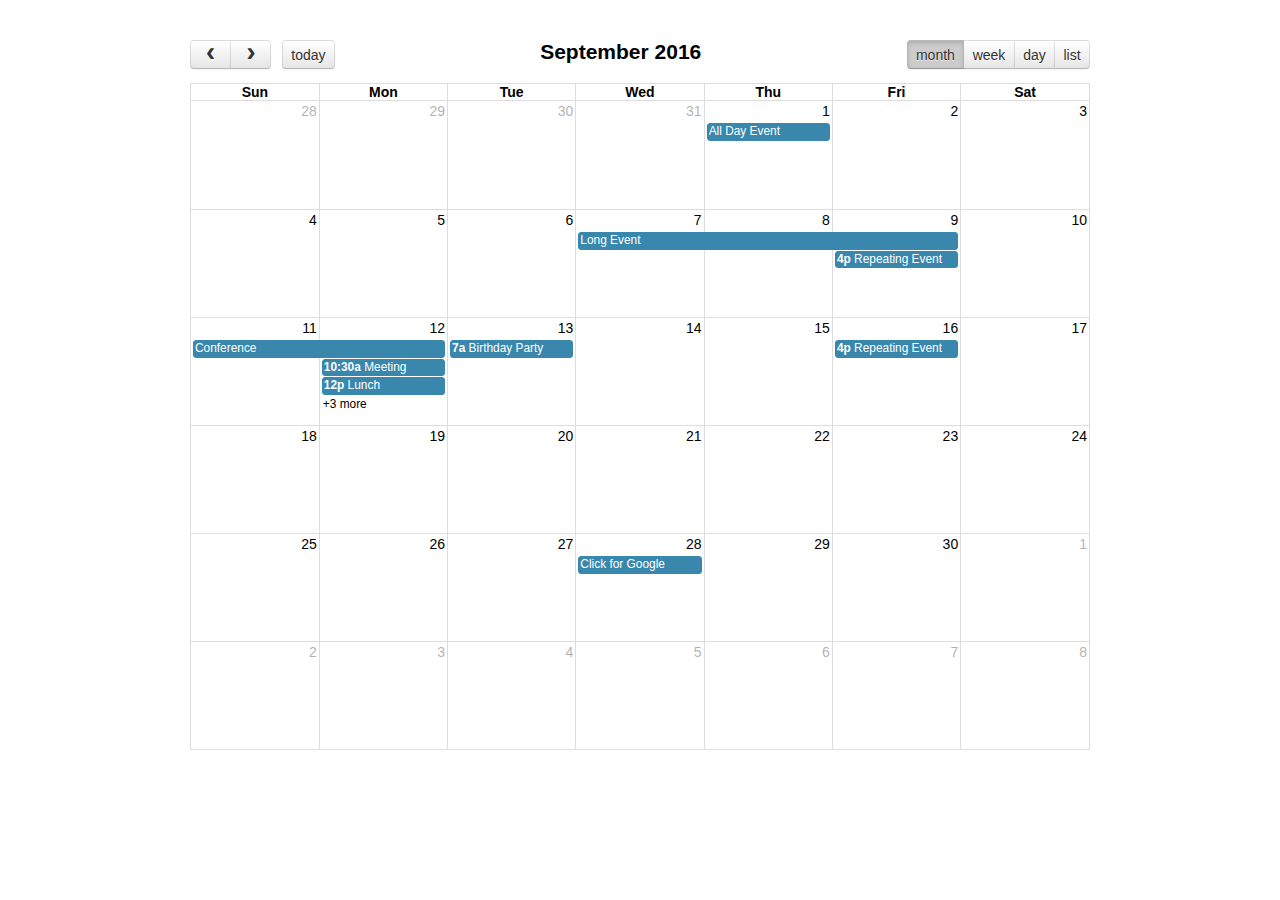
<file: call/demos/agenda-views.html>
<!DOCTYPE html>
<html>
<head>
<meta charset='utf-8' />
<link href='../fullcalendar.css' rel='stylesheet' />
<link href='../fullcalendar.print.css' rel='stylesheet' media='print' />
<script src='../lib/moment.min.js'></script>
<script src='../lib/jquery.min.js'></script>
<script src='../fullcalendar.min.js'></script>
<script>

	$(document).ready(function() {
		
		$('#calendar').fullCalendar({
			header: {
				left: 'prev,next today',
				center: 'title',
				right: 'month,agendaWeek,agendaDay,listWeek'
			},
			defaultDate: '2016-09-12',
			navLinks: true, // can click day/week names to navigate views
			editable: true,
			eventLimit: true, // allow "more" link when too many events
			events: [
				{
					title: 'All Day Event',
					start: '2016-09-01'
				},
				{
					title: 'Long Event',
					start: '2016-09-07',
					end: '2016-09-10'
				},
				{
					id: 999,
					title: 'Repeating Event',
					start: '2016-09-09T16:00:00'
				},
				{
					id: 999,
					title: 'Repeating Event',
					start: '2016-09-16T16:00:00'
				},
				{
					title: 'Conference',
					start: '2016-09-11',
					end: '2016-09-13'
				},
				{
					title: 'Meeting',
					start: '2016-09-12T10:30:00',
					end: '2016-09-12T12:30:00'
				},
				{
					title: 'Lunch',
					start: '2016-09-12T12:00:00'
				},
				{
					title: 'Meeting',
					start: '2016-09-12T14:30:00'
				},
				{
					title: 'Happy Hour',
					start: '2016-09-12T17:30:00'
				},
				{
					title: 'Dinner',
					start: '2016-09-12T20:00:00'
				},
				{
					title: 'Birthday Party',
					start: '2016-09-13T07:00:00'
				},
				{
					title: 'Click for Google',
					url: 'http://google.com/',
					start: '2016-09-28'
				}
			]
		});
		
	});

</script>
<style>

	body {
		margin: 40px 10px;
		padding: 0;
		font-family: "Lucida Grande",Helvetica,Arial,Verdana,sans-serif;
		font-size: 14px;
	}

	#calendar {
		max-width: 900px;
		margin: 0 auto;
	}

</style>
</head>
<body>

	<div id='calendar'></div>

</body>
</html>
</file>
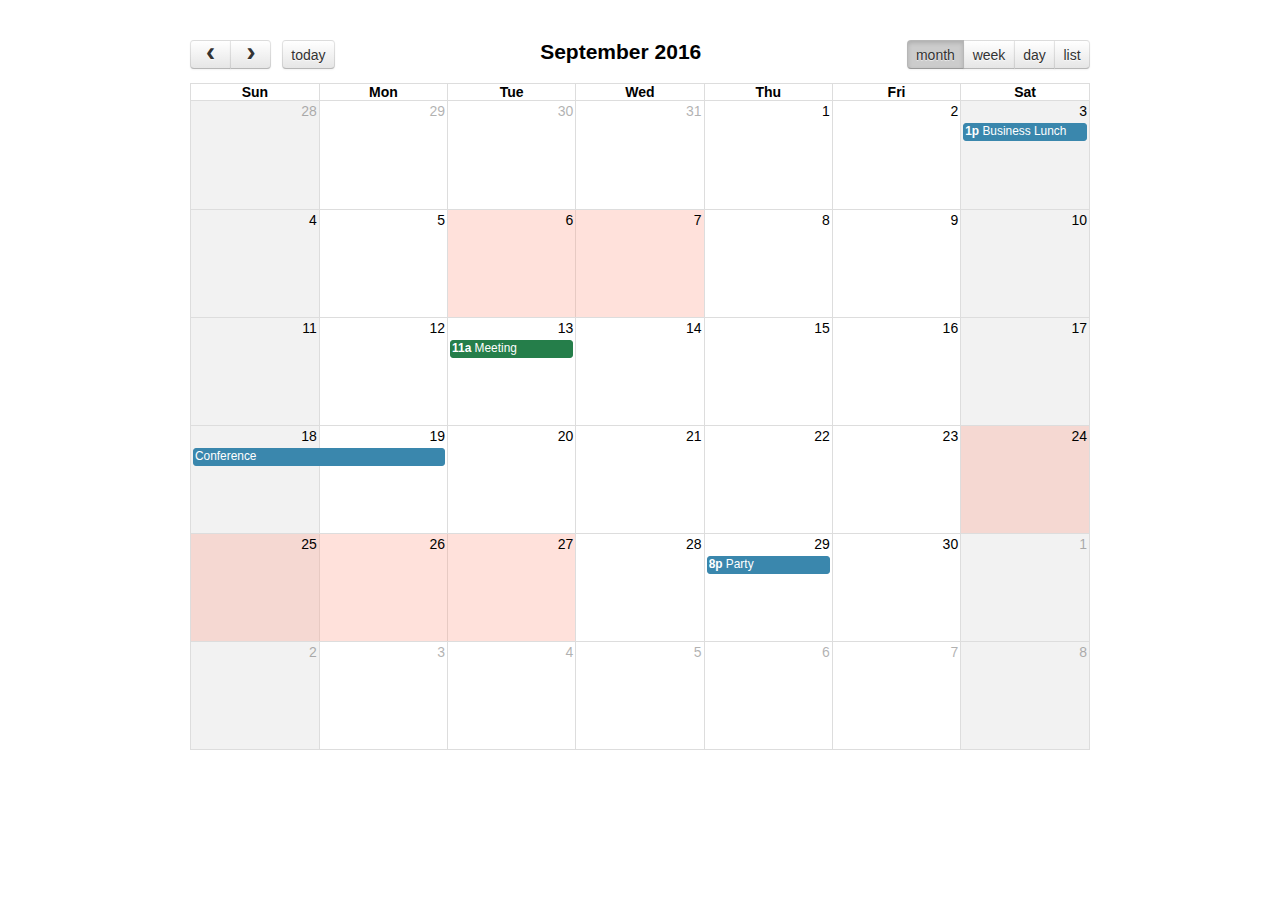
<file: call/demos/background-events.html>
<!DOCTYPE html>
<html>
<head>
<meta charset='utf-8' />
<link href='../fullcalendar.css' rel='stylesheet' />
<link href='../fullcalendar.print.css' rel='stylesheet' media='print' />
<script src='../lib/moment.min.js'></script>
<script src='../lib/jquery.min.js'></script>
<script src='../fullcalendar.min.js'></script>
<script>

	$(document).ready(function() {

		$('#calendar').fullCalendar({
			header: {
				left: 'prev,next today',
				center: 'title',
				right: 'month,agendaWeek,agendaDay,listMonth'
			},
			defaultDate: '2016-09-12',
			navLinks: true, // can click day/week names to navigate views
			businessHours: true, // display business hours
			editable: true,
			events: [
				{
					title: 'Business Lunch',
					start: '2016-09-03T13:00:00',
					constraint: 'businessHours'
				},
				{
					title: 'Meeting',
					start: '2016-09-13T11:00:00',
					constraint: 'availableForMeeting', // defined below
					color: '#257e4a'
				},
				{
					title: 'Conference',
					start: '2016-09-18',
					end: '2016-09-20'
				},
				{
					title: 'Party',
					start: '2016-09-29T20:00:00'
				},

				// areas where "Meeting" must be dropped
				{
					id: 'availableForMeeting',
					start: '2016-09-11T10:00:00',
					end: '2016-09-11T16:00:00',
					rendering: 'background'
				},
				{
					id: 'availableForMeeting',
					start: '2016-09-13T10:00:00',
					end: '2016-09-13T16:00:00',
					rendering: 'background'
				},

				// red areas where no events can be dropped
				{
					start: '2016-09-24',
					end: '2016-09-28',
					overlap: false,
					rendering: 'background',
					color: '#ff9f89'
				},
				{
					start: '2016-09-06',
					end: '2016-09-08',
					overlap: false,
					rendering: 'background',
					color: '#ff9f89'
				}
			]
		});
		
	});

</script>
<style>

	body {
		margin: 40px 10px;
		padding: 0;
		font-family: "Lucida Grande",Helvetica,Arial,Verdana,sans-serif;
		font-size: 14px;
	}

	#calendar {
		max-width: 900px;
		margin: 0 auto;
	}

</style>
</head>
<body>

	<div id='calendar'></div>

</body>
</html>
</file>
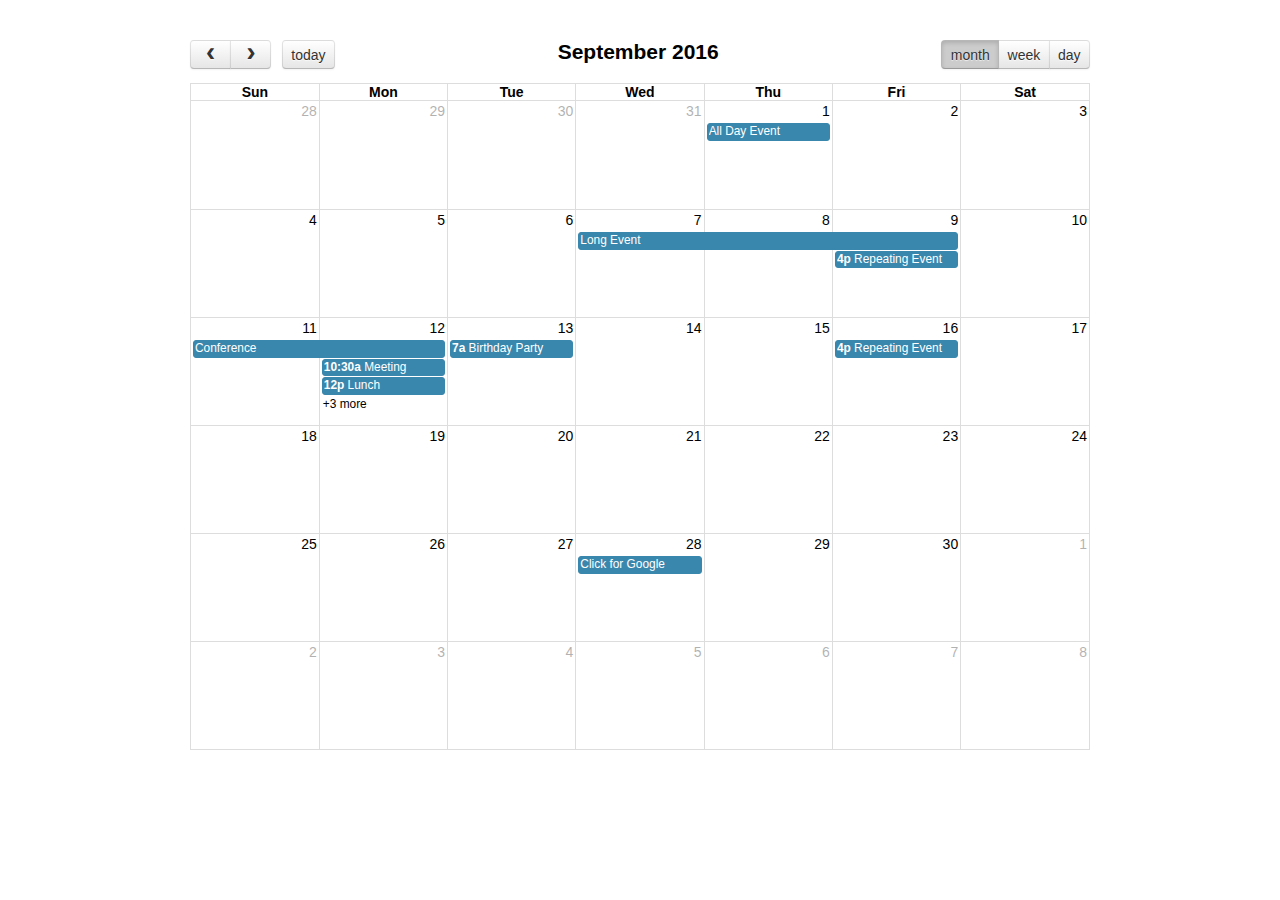
<file: call/demos/basic-views.html>
<!DOCTYPE html>
<html>
<head>
<meta charset='utf-8' />
<link href='../fullcalendar.css' rel='stylesheet' />
<link href='../fullcalendar.print.css' rel='stylesheet' media='print' />
<script src='../lib/moment.min.js'></script>
<script src='../lib/jquery.min.js'></script>
<script src='../fullcalendar.min.js'></script>
<script>

	$(document).ready(function() {
		
		$('#calendar').fullCalendar({
			header: {
				left: 'prev,next today',
				center: 'title',
				right: 'month,basicWeek,basicDay'
			},
			defaultDate: '2016-09-12',
			navLinks: true, // can click day/week names to navigate views
			editable: true,
			eventLimit: true, // allow "more" link when too many events
			events: [
				{
					title: 'All Day Event',
					start: '2016-09-01'
				},
				{
					title: 'Long Event',
					start: '2016-09-07',
					end: '2016-09-10'
				},
				{
					id: 999,
					title: 'Repeating Event',
					start: '2016-09-09T16:00:00'
				},
				{
					id: 999,
					title: 'Repeating Event',
					start: '2016-09-16T16:00:00'
				},
				{
					title: 'Conference',
					start: '2016-09-11',
					end: '2016-09-13'
				},
				{
					title: 'Meeting',
					start: '2016-09-12T10:30:00',
					end: '2016-09-12T12:30:00'
				},
				{
					title: 'Lunch',
					start: '2016-09-12T12:00:00'
				},
				{
					title: 'Meeting',
					start: '2016-09-12T14:30:00'
				},
				{
					title: 'Happy Hour',
					start: '2016-09-12T17:30:00'
				},
				{
					title: 'Dinner',
					start: '2016-09-12T20:00:00'
				},
				{
					title: 'Birthday Party',
					start: '2016-09-13T07:00:00'
				},
				{
					title: 'Click for Google',
					url: 'http://google.com/',
					start: '2016-09-28'
				}
			]
		});
		
	});

</script>
<style>

	body {
		margin: 40px 10px;
		padding: 0;
		font-family: "Lucida Grande",Helvetica,Arial,Verdana,sans-serif;
		font-size: 14px;
	}

	#calendar {
		max-width: 900px;
		margin: 0 auto;
	}

</style>
</head>
<body>

	<div id='calendar'></div>

</body>
</html>
</file>
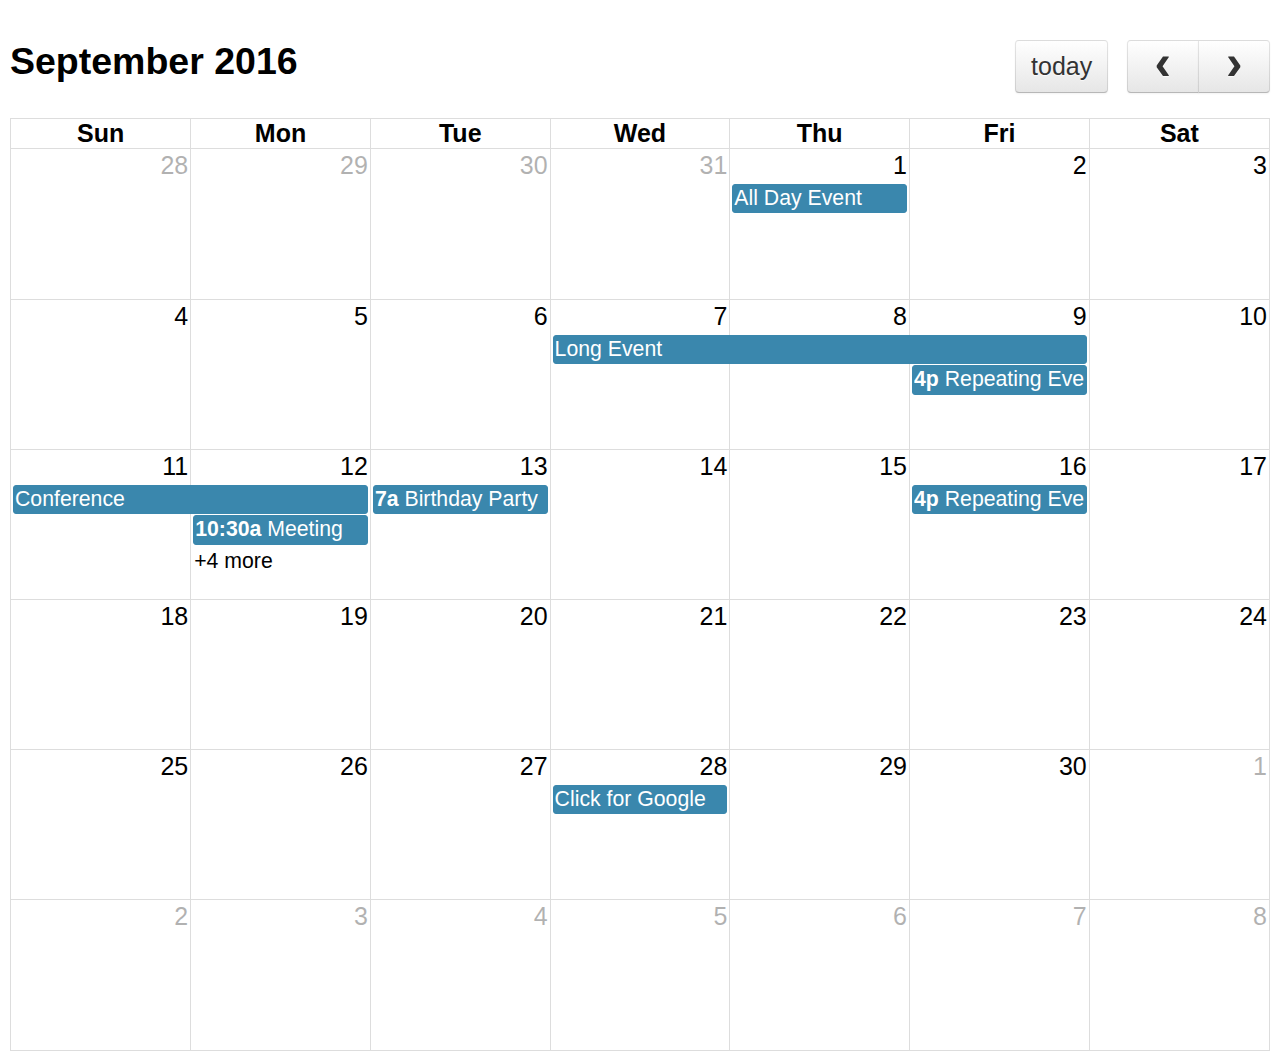
<file: call/demos/default.html>
<!DOCTYPE html>
<html>
<head>
<meta charset='utf-8' />
<link href='../fullcalendar.css' rel='stylesheet' />
<link href='../fullcalendar.print.css' rel='stylesheet' media='print' />
<script src='../lib/moment.min.js'></script>
<script src='../lib/jquery.min.js'></script>
<script src='../fullcalendar.min.js'></script>
<script>

	$(document).ready(function() {

		$('#calendar').fullCalendar({
			defaultDate: '2016-09-12',
			editable: true,
			eventLimit: true, // allow "more" link when too many events
			events: [
				{
					title: 'All Day Event',
					start: '2016-09-01'
				},
				{
					title: 'Long Event',
					start: '2016-09-07',
					end: '2016-09-10'
				},
				{
					id: 999,
					title: 'Repeating Event',
					start: '2016-09-09T16:00:00'
				},
				{
					id: 999,
					title: 'Repeating Event',
					start: '2016-09-16T16:00:00'
				},
				{
					title: 'Conference',
					start: '2016-09-11',
					end: '2016-09-13'
				},
				{
					title: 'Meeting',
					start: '2016-09-12T10:30:00',
					end: '2016-09-12T12:30:00'
				},
				{
					title: 'Lunch',
					start: '2016-09-12T12:00:00'
				},
				{
					title: 'Meeting',
					start: '2016-09-12T14:30:00'
				},
				{
					title: 'Happy Hour',
					start: '2016-09-12T17:30:00'
				},
				{
					title: 'Dinner',
					start: '2016-09-12T20:00:00'
				},
				{
					title: 'Birthday Party',
					start: '2016-09-13T07:00:00'
				},
				{
					title: 'Click for Google',
					url: 'http://google.com/',
					start: '2016-09-28'
				}
			]
		});
		
	});

</script>
<style>

	body {
		margin: 40px 10px;
		padding: 0;
		font-family: "Lucida Grande",Helvetica,Arial,Verdana,sans-serif;
			}

	#calendar {
		width: 100%;
		max-height : 30px;
		margin: 0 auto
		background-color:black;
		font-size: 25px;
	}
	 #cal {
	 	width:100%;
	 	max-height :300px;
	 }

</style>
</head>
<body>
<div id='cal'>
	<div id='calendar'></div>
</div>

</body>
</html>
</file>
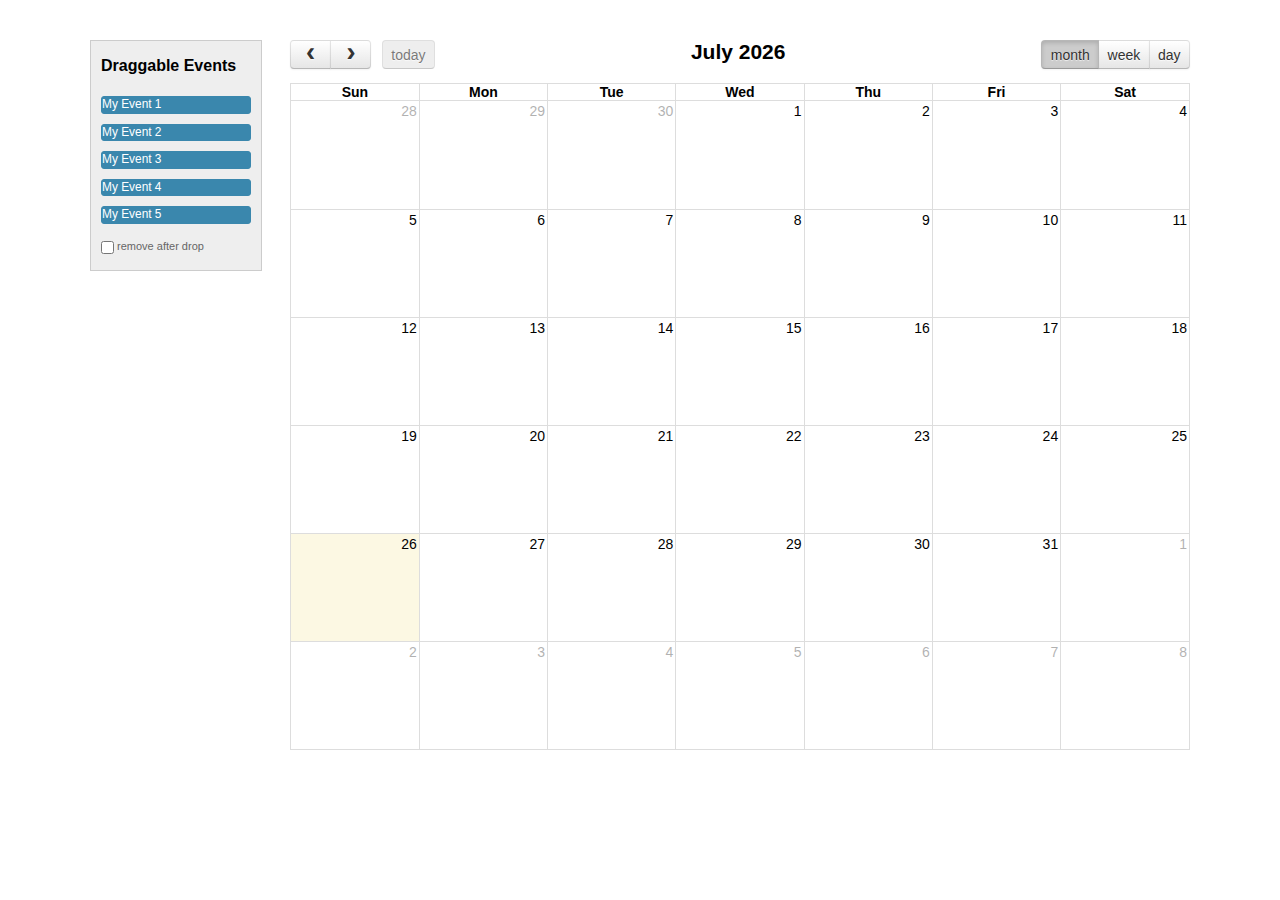
<file: call/demos/external-dragging.html>
<!DOCTYPE html>
<html>
<head>
<meta charset='utf-8' />
<link href='../fullcalendar.css' rel='stylesheet' />
<link href='../fullcalendar.print.css' rel='stylesheet' media='print' />
<script src='../lib/moment.min.js'></script>
<script src='../lib/jquery.min.js'></script>
<script src='../lib/jquery-ui.min.js'></script>
<script src='../fullcalendar.min.js'></script>
<script>

	$(document).ready(function() {


		/* initialize the external events
		-----------------------------------------------------------------*/

		$('#external-events .fc-event').each(function() {

			// store data so the calendar knows to render an event upon drop
			$(this).data('event', {
				title: $.trim($(this).text()), // use the element's text as the event title
				stick: true // maintain when user navigates (see docs on the renderEvent method)
			});

			// make the event draggable using jQuery UI
			$(this).draggable({
				zIndex: 999,
				revert: true,      // will cause the event to go back to its
				revertDuration: 0  //  original position after the drag
			});

		});


		/* initialize the calendar
		-----------------------------------------------------------------*/

		$('#calendar').fullCalendar({
			header: {
				left: 'prev,next today',
				center: 'title',
				right: 'month,agendaWeek,agendaDay'
			},
			editable: true,
			droppable: true, // this allows things to be dropped onto the calendar
			drop: function() {
				// is the "remove after drop" checkbox checked?
				if ($('#drop-remove').is(':checked')) {
					// if so, remove the element from the "Draggable Events" list
					$(this).remove();
				}
			}
		});


	});

</script>
<style>

	body {
		margin-top: 40px;
		text-align: center;
		font-size: 14px;
		font-family: "Lucida Grande",Helvetica,Arial,Verdana,sans-serif;
	}
		
	#wrap {
		width: 1100px;
		margin: 0 auto;
	}
		
	#external-events {
		float: left;
		width: 150px;
		padding: 0 10px;
		border: 1px solid #ccc;
		background: #eee;
		text-align: left;
	}
		
	#external-events h4 {
		font-size: 16px;
		margin-top: 0;
		padding-top: 1em;
	}
		
	#external-events .fc-event {
		margin: 10px 0;
		cursor: pointer;
	}
		
	#external-events p {
		margin: 1.5em 0;
		font-size: 11px;
		color: #666;
	}
		
	#external-events p input {
		margin: 0;
		vertical-align: middle;
	}

	#calendar {
		float: right;
		width: 900px;
	}

</style>
</head>
<body>
	<div id='wrap'>

		<div id='external-events'>
			<h4>Draggable Events</h4>
			<div class='fc-event'>My Event 1</div>
			<div class='fc-event'>My Event 2</div>
			<div class='fc-event'>My Event 3</div>
			<div class='fc-event'>My Event 4</div>
			<div class='fc-event'>My Event 5</div>
			<p>
				<input type='checkbox' id='drop-remove' />
				<label for='drop-remove'>remove after drop</label>
			</p>
		</div>

		<div id='calendar'></div>

		<div style='clear:both'></div>

	</div>
</body>
</html>
</file>
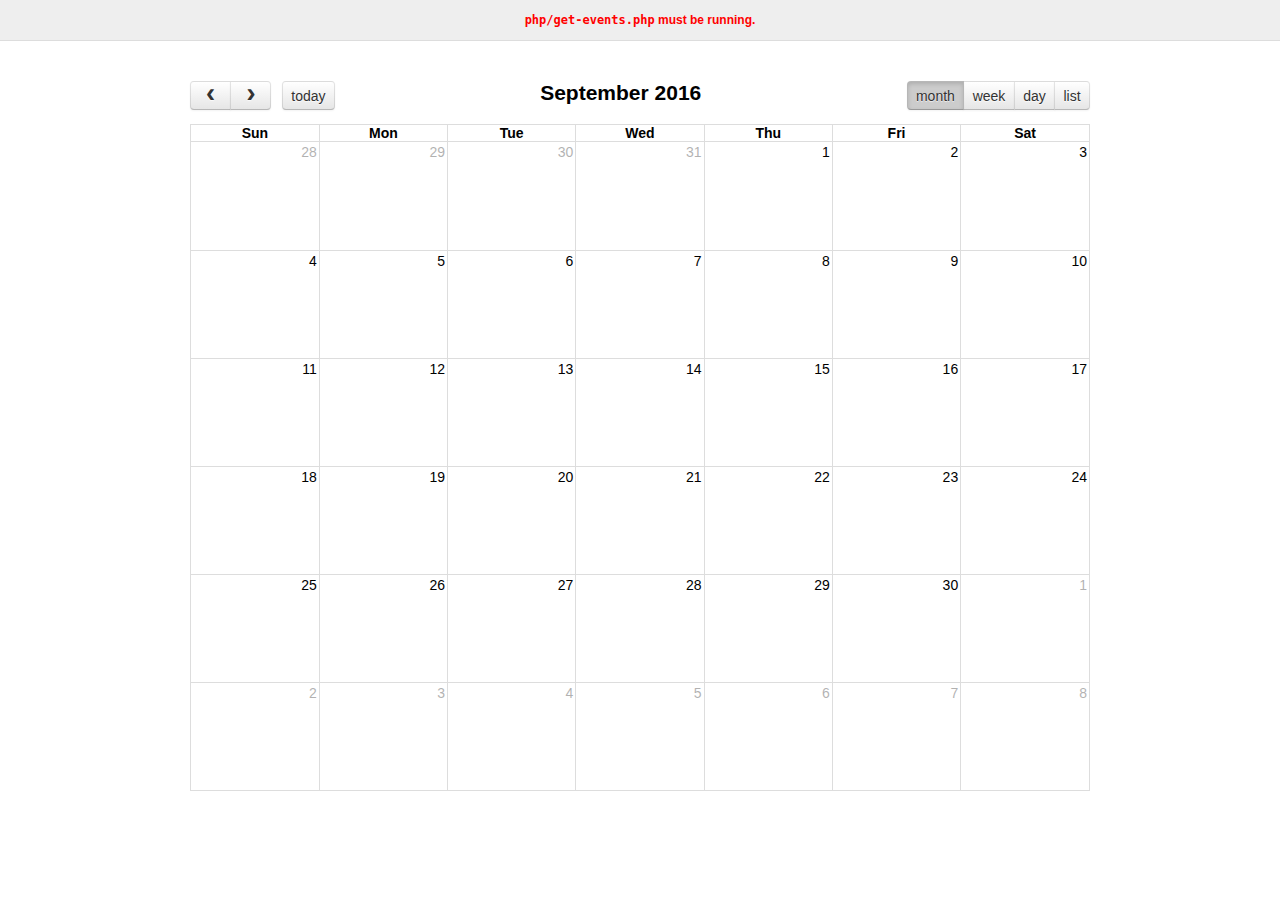
<file: call/demos/json.html>
<!DOCTYPE html>
<html>
<head>
<meta charset='utf-8' />
<link href='../fullcalendar.css' rel='stylesheet' />
<link href='../fullcalendar.print.css' rel='stylesheet' media='print' />
<script src='../lib/moment.min.js'></script>
<script src='../lib/jquery.min.js'></script>
<script src='../fullcalendar.min.js'></script>
<script>

	$(document).ready(function() {
	
		$('#calendar').fullCalendar({
			header: {
				left: 'prev,next today',
				center: 'title',
				right: 'month,agendaWeek,agendaDay,listWeek'
			},
			defaultDate: '2016-09-12',
			editable: true,
			navLinks: true, // can click day/week names to navigate views
			eventLimit: true, // allow "more" link when too many events
			events: {
				url: 'php/get-events.php',
				error: function() {
					$('#script-warning').show();
				}
			},
			loading: function(bool) {
				$('#loading').toggle(bool);
			}
		});
		
	});

</script>
<style>

	body {
		margin: 0;
		padding: 0;
		font-family: "Lucida Grande",Helvetica,Arial,Verdana,sans-serif;
		font-size: 14px;
	}

	#script-warning {
		display: none;
		background: #eee;
		border-bottom: 1px solid #ddd;
		padding: 0 10px;
		line-height: 40px;
		text-align: center;
		font-weight: bold;
		font-size: 12px;
		color: red;
	}

	#loading {
		display: none;
		position: absolute;
		top: 10px;
		right: 10px;
	}

	#calendar {
		max-width: 900px;
		margin: 40px auto;
		padding: 0 10px;
	}

</style>
</head>
<body>

	<div id='script-warning'>
		<code>php/get-events.php</code> must be running.
	</div>

	<div id='loading'>loading...</div>

	<div id='calendar'></div>

</body>
</html>
</file>
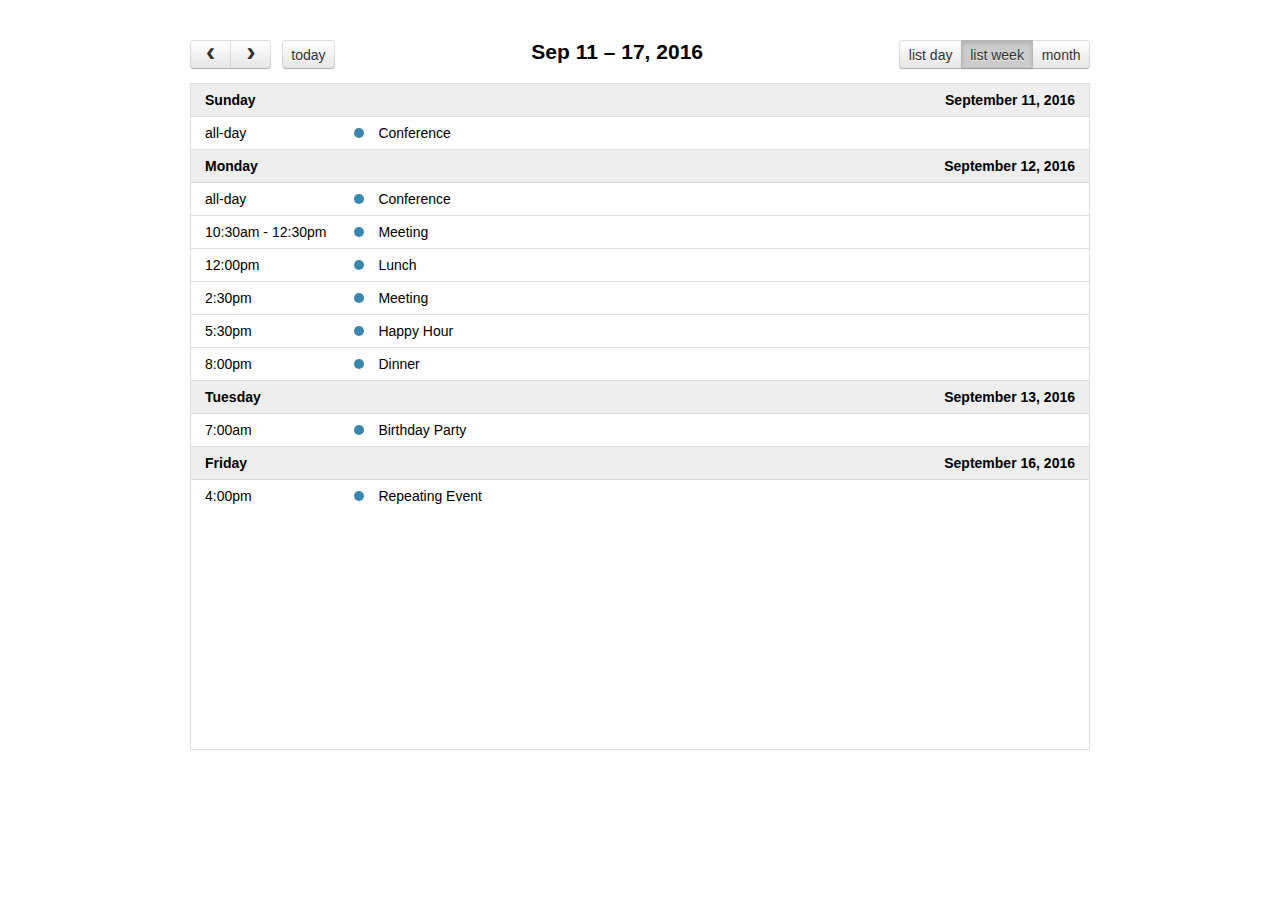
<file: call/demos/list-views.html>
<!DOCTYPE html>
<html>
<head>
<meta charset='utf-8' />
<link href='../fullcalendar.css' rel='stylesheet' />
<link href='../fullcalendar.print.css' rel='stylesheet' media='print' />
<script src='../lib/moment.min.js'></script>
<script src='../lib/jquery.min.js'></script>
<script src='../fullcalendar.min.js'></script>
<script>

	$(document).ready(function() {
		
		$('#calendar').fullCalendar({
			header: {
				left: 'prev,next today',
				center: 'title',
				right: 'listDay,listWeek,month'
			},

			// customize the button names,
			// otherwise they'd all just say "list"
			views: {
				listDay: { buttonText: 'list day' },
				listWeek: { buttonText: 'list week' }
			},

			defaultView: 'listWeek',
			defaultDate: '2016-09-12',
			navLinks: true, // can click day/week names to navigate views
			editable: true,
			eventLimit: true, // allow "more" link when too many events
			events: [
				{
					title: 'All Day Event',
					start: '2016-09-01'
				},
				{
					title: 'Long Event',
					start: '2016-09-07',
					end: '2016-09-10'
				},
				{
					id: 999,
					title: 'Repeating Event',
					start: '2016-09-09T16:00:00'
				},
				{
					id: 999,
					title: 'Repeating Event',
					start: '2016-09-16T16:00:00'
				},
				{
					title: 'Conference',
					start: '2016-09-11',
					end: '2016-09-13'
				},
				{
					title: 'Meeting',
					start: '2016-09-12T10:30:00',
					end: '2016-09-12T12:30:00'
				},
				{
					title: 'Lunch',
					start: '2016-09-12T12:00:00'
				},
				{
					title: 'Meeting',
					start: '2016-09-12T14:30:00'
				},
				{
					title: 'Happy Hour',
					start: '2016-09-12T17:30:00'
				},
				{
					title: 'Dinner',
					start: '2016-09-12T20:00:00'
				},
				{
					title: 'Birthday Party',
					start: '2016-09-13T07:00:00'
				},
				{
					title: 'Click for Google',
					url: 'http://google.com/',
					start: '2016-09-28'
				}
			]
		});
		
	});

</script>
<style>

	body {
		margin: 40px 10px;
		padding: 0;
		font-family: "Lucida Grande",Helvetica,Arial,Verdana,sans-serif;
		font-size: 14px;
	}

	#calendar {
		max-width: 900px;
		margin: 0 auto;
	}

</style>
</head>
<body>

	<div id='calendar'></div>

</body>
</html>
</file>
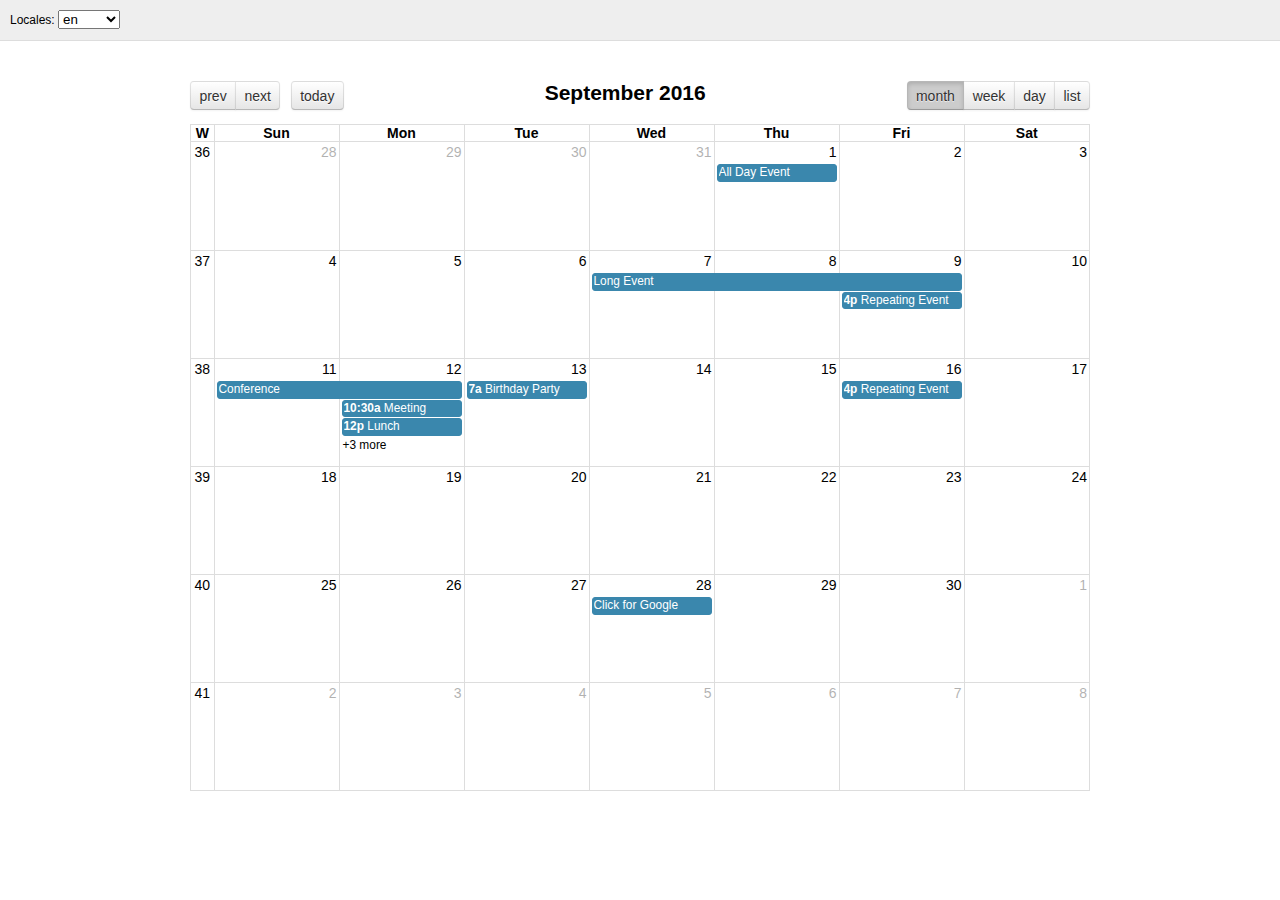
<file: call/demos/locales.html>
<!DOCTYPE html>
<html>
<head>
<meta charset='utf-8' />
<link href='../fullcalendar.css' rel='stylesheet' />
<link href='../fullcalendar.print.css' rel='stylesheet' media='print' />
<script src='../lib/moment.min.js'></script>
<script src='../lib/jquery.min.js'></script>
<script src='../fullcalendar.min.js'></script>
<script src='../locale-all.js'></script>
<script>

	$(document).ready(function() {
		var initialLocaleCode = 'en';

		$('#calendar').fullCalendar({
			header: {
				left: 'prev,next today',
				center: 'title',
				right: 'month,agendaWeek,agendaDay,listMonth'
			},
			defaultDate: '2016-09-12',
			locale: initialLocaleCode,
			buttonIcons: false, // show the prev/next text
			weekNumbers: true,
			navLinks: true, // can click day/week names to navigate views
			editable: true,
			eventLimit: true, // allow "more" link when too many events
			events: [
				{
					title: 'All Day Event',
					start: '2016-09-01'
				},
				{
					title: 'Long Event',
					start: '2016-09-07',
					end: '2016-09-10'
				},
				{
					id: 999,
					title: 'Repeating Event',
					start: '2016-09-09T16:00:00'
				},
				{
					id: 999,
					title: 'Repeating Event',
					start: '2016-09-16T16:00:00'
				},
				{
					title: 'Conference',
					start: '2016-09-11',
					end: '2016-09-13'
				},
				{
					title: 'Meeting',
					start: '2016-09-12T10:30:00',
					end: '2016-09-12T12:30:00'
				},
				{
					title: 'Lunch',
					start: '2016-09-12T12:00:00'
				},
				{
					title: 'Meeting',
					start: '2016-09-12T14:30:00'
				},
				{
					title: 'Happy Hour',
					start: '2016-09-12T17:30:00'
				},
				{
					title: 'Dinner',
					start: '2016-09-12T20:00:00'
				},
				{
					title: 'Birthday Party',
					start: '2016-09-13T07:00:00'
				},
				{
					title: 'Click for Google',
					url: 'http://google.com/',
					start: '2016-09-28'
				}
			]
		});

		// build the locale selector's options
		$.each($.fullCalendar.locales, function(localeCode) {
			$('#locale-selector').append(
				$('<option/>')
					.attr('value', localeCode)
					.prop('selected', localeCode == initialLocaleCode)
					.text(localeCode)
			);
		});

		// when the selected option changes, dynamically change the calendar option
		$('#locale-selector').on('change', function() {
			if (this.value) {
				$('#calendar').fullCalendar('option', 'locale', this.value);
			}
		});
	});

</script>
<style>

	body {
		margin: 0;
		padding: 0;
		font-family: "Lucida Grande",Helvetica,Arial,Verdana,sans-serif;
		font-size: 14px;
	}

	#top {
		background: #eee;
		border-bottom: 1px solid #ddd;
		padding: 0 10px;
		line-height: 40px;
		font-size: 12px;
	}

	#calendar {
		max-width: 900px;
		margin: 40px auto;
		padding: 0 10px;
	}

</style>
</head>
<body>

	<div id='top'>

		Locales:
		<select id='locale-selector'></select>

	</div>

	<div id='calendar'></div>

</body>
</html>
</file>
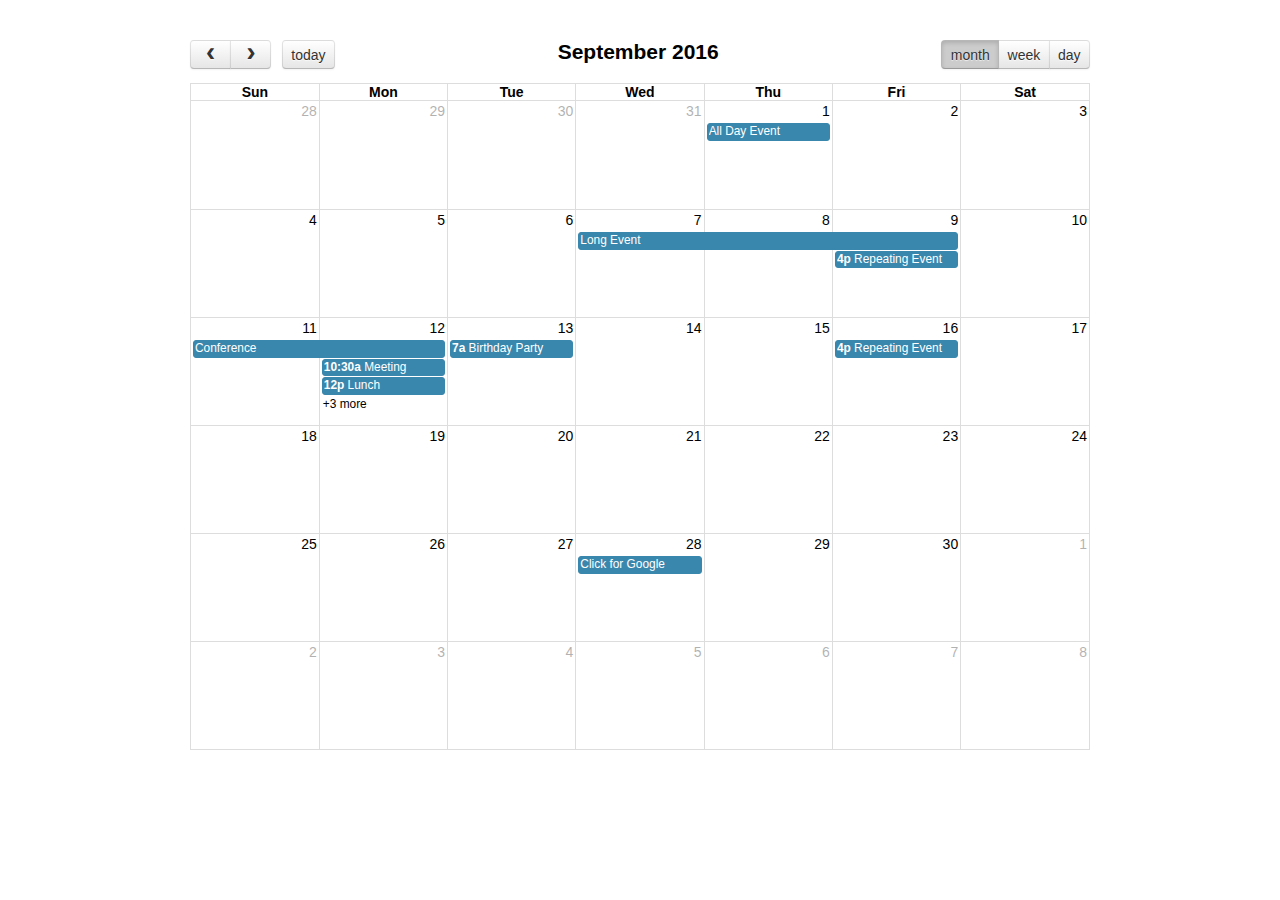
<file: call/demos/selectable.html>
<!DOCTYPE html>
<html>
<head>
<meta charset='utf-8' />
<link href='../fullcalendar.css' rel='stylesheet' />
<link href='../fullcalendar.print.css' rel='stylesheet' media='print' />
<script src='../lib/moment.min.js'></script>
<script src='../lib/jquery.min.js'></script>
<script src='../fullcalendar.min.js'></script>
<script>

	$(document).ready(function() {
		
		$('#calendar').fullCalendar({
			header: {
				left: 'prev,next today',
				center: 'title',
				right: 'month,agendaWeek,agendaDay'
			},
			defaultDate: '2016-09-12',
			navLinks: true, // can click day/week names to navigate views
			selectable: true,
			selectHelper: true,
			select: function(start, end) {
				var title = prompt('Event Title:');
				var eventData;
				if (title) {
					eventData = {
						title: title,
						start: start,
						end: end
					};
					$('#calendar').fullCalendar('renderEvent', eventData, true); // stick? = true
				}
				$('#calendar').fullCalendar('unselect');
			},
			editable: true,
			eventLimit: true, // allow "more" link when too many events
			events: [
				{
					title: 'All Day Event',
					start: '2016-09-01'
				},
				{
					title: 'Long Event',
					start: '2016-09-07',
					end: '2016-09-10'
				},
				{
					id: 999,
					title: 'Repeating Event',
					start: '2016-09-09T16:00:00'
				},
				{
					id: 999,
					title: 'Repeating Event',
					start: '2016-09-16T16:00:00'
				},
				{
					title: 'Conference',
					start: '2016-09-11',
					end: '2016-09-13'
				},
				{
					title: 'Meeting',
					start: '2016-09-12T10:30:00',
					end: '2016-09-12T12:30:00'
				},
				{
					title: 'Lunch',
					start: '2016-09-12T12:00:00'
				},
				{
					title: 'Meeting',
					start: '2016-09-12T14:30:00'
				},
				{
					title: 'Happy Hour',
					start: '2016-09-12T17:30:00'
				},
				{
					title: 'Dinner',
					start: '2016-09-12T20:00:00'
				},
				{
					title: 'Birthday Party',
					start: '2016-09-13T07:00:00'
				},
				{
					title: 'Click for Google',
					url: 'http://google.com/',
					start: '2016-09-28'
				}
			]
		});
		
	});

</script>
<style>

	body {
		margin: 40px 10px;
		padding: 0;
		font-family: "Lucida Grande",Helvetica,Arial,Verdana,sans-serif;
		font-size: 14px;
	}

	#calendar {
		max-width: 900px;
		margin: 0 auto;
	}

</style>
</head>
<body>

	<div id='calendar'></div>

</body>
</html>
</file>
<file: call/fullcalendar.css>
/*!
 * FullCalendar v3.0.1 Stylesheet
 * Docs & License: http://fullcalendar.io/
 * (c) 2016 Adam Shaw
 */


.fc {
	direction: ltr;
	text-align: left;
}

.fc-rtl {
	text-align: right;
}

body .fc { /* extra precedence to overcome jqui */
	font-size: 1em;
}


/* Colors
--------------------------------------------------------------------------------------------------*/

.fc-unthemed th,
.fc-unthemed td,
.fc-unthemed thead,
.fc-unthemed tbody,
.fc-unthemed .fc-divider,
.fc-unthemed .fc-row,
.fc-unthemed .fc-content, /* for gutter border */
.fc-unthemed .fc-popover,
.fc-unthemed .fc-list-view,
.fc-unthemed .fc-list-heading td {
	border-color: #ddd;
}

.fc-unthemed .fc-popover {
	background-color: #fff;
}

.fc-unthemed .fc-divider,
.fc-unthemed .fc-popover .fc-header,
.fc-unthemed .fc-list-heading td {
	background: #eee;
}

.fc-unthemed .fc-popover .fc-header .fc-close {
	color: #666;
}

.fc-unthemed .fc-today {
	background: #fcf8e3;
}

.fc-highlight { /* when user is selecting cells */
	background: #bce8f1;
	opacity: .3;
}

.fc-bgevent { /* default look for background events */
	background: rgb(143, 223, 130);
	opacity: .3;
}

.fc-nonbusiness { /* default look for non-business-hours areas */
	/* will inherit .fc-bgevent's styles */
	background: #d7d7d7;
}


/* Icons (inline elements with styled text that mock arrow icons)
--------------------------------------------------------------------------------------------------*/

.fc-icon {
	display: inline-block;
	height: 1em;
	line-height: 1em;
	font-size: 1em;
	text-align: center;
	overflow: hidden;
	font-family: "Courier New", Courier, monospace;

	/* don't allow browser text-selection */
	-webkit-touch-callout: none;
	-webkit-user-select: none;
	-khtml-user-select: none;
	-moz-user-select: none;
	-ms-user-select: none;
	user-select: none;
	}

/*
Acceptable font-family overrides for individual icons:
	"Arial", sans-serif
	"Times New Roman", serif

NOTE: use percentage font sizes or else old IE chokes
*/

.fc-icon:after {
	position: relative;
}

.fc-icon-left-single-arrow:after {
	content: "\02039";
	font-weight: bold;
	font-size: 200%;
	top: -7%;
}

.fc-icon-right-single-arrow:after {
	content: "\0203A";
	font-weight: bold;
	font-size: 200%;
	top: -7%;
}

.fc-icon-left-double-arrow:after {
	content: "\000AB";
	font-size: 160%;
	top: -7%;
}

.fc-icon-right-double-arrow:after {
	content: "\000BB";
	font-size: 160%;
	top: -7%;
}

.fc-icon-left-triangle:after {
	content: "\25C4";
	font-size: 125%;
	top: 3%;
}

.fc-icon-right-triangle:after {
	content: "\25BA";
	font-size: 125%;
	top: 3%;
}

.fc-icon-down-triangle:after {
	content: "\25BC";
	font-size: 125%;
	top: 2%;
}

.fc-icon-x:after {
	content: "\000D7";
	font-size: 200%;
	top: 6%;
}


/* Buttons (styled <button> tags, normalized to work cross-browser)
--------------------------------------------------------------------------------------------------*/

.fc button {
	/* force height to include the border and padding */
	-moz-box-sizing: border-box;
	-webkit-box-sizing: border-box;
	box-sizing: border-box;

	/* dimensions */
	margin: 0;
	height: 2.1em;
	padding: 0 .6em;

	/* text & cursor */
	font-size: 1em; /* normalize */
	white-space: nowrap;
	cursor: pointer;
}

/* Firefox has an annoying inner border */
.fc button::-moz-focus-inner { margin: 0; padding: 0; }
	
.fc-state-default { /* non-theme */
	border: 1px solid;
}

.fc-state-default.fc-corner-left { /* non-theme */
	border-top-left-radius: 4px;
	border-bottom-left-radius: 4px;
}

.fc-state-default.fc-corner-right { /* non-theme */
	border-top-right-radius: 4px;
	border-bottom-right-radius: 4px;
}

/* icons in buttons */

.fc button .fc-icon { /* non-theme */
	position: relative;
	top: -0.05em; /* seems to be a good adjustment across browsers */
	margin: 0 .2em;
	vertical-align: middle;
}
	
/*
  button states
  borrowed from twitter bootstrap (http://twitter.github.com/bootstrap/)
*/

.fc-state-default {
	background-color: #f5f5f5;
	background-image: -moz-linear-gradient(top, #ffffff, #e6e6e6);
	background-image: -webkit-gradient(linear, 0 0, 0 100%, from(#ffffff), to(#e6e6e6));
	background-image: -webkit-linear-gradient(top, #ffffff, #e6e6e6);
	background-image: -o-linear-gradient(top, #ffffff, #e6e6e6);
	background-image: linear-gradient(to bottom, #ffffff, #e6e6e6);
	background-repeat: repeat-x;
	border-color: #e6e6e6 #e6e6e6 #bfbfbf;
	border-color: rgba(0, 0, 0, 0.1) rgba(0, 0, 0, 0.1) rgba(0, 0, 0, 0.25);
	color: #333;
	text-shadow: 0 1px 1px rgba(255, 255, 255, 0.75);
	box-shadow: inset 0 1px 0 rgba(255, 255, 255, 0.2), 0 1px 2px rgba(0, 0, 0, 0.05);
}

.fc-state-hover,
.fc-state-down,
.fc-state-active,
.fc-state-disabled {
	color: #333333;
	background-color: #e6e6e6;
}

.fc-state-hover {
	color: #333333;
	text-decoration: none;
	background-position: 0 -15px;
	-webkit-transition: background-position 0.1s linear;
	   -moz-transition: background-position 0.1s linear;
	     -o-transition: background-position 0.1s linear;
	        transition: background-position 0.1s linear;
}

.fc-state-down,
.fc-state-active {
	background-color: #cccccc;
	background-image: none;
	box-shadow: inset 0 2px 4px rgba(0, 0, 0, 0.15), 0 1px 2px rgba(0, 0, 0, 0.05);
}

.fc-state-disabled {
	cursor: default;
	background-image: none;
	opacity: 0.65;
	box-shadow: none;
}


/* Buttons Groups
--------------------------------------------------------------------------------------------------*/

.fc-button-group {
	display: inline-block;
}

/*
every button that is not first in a button group should scootch over one pixel and cover the
previous button's border...
*/

.fc .fc-button-group > * { /* extra precedence b/c buttons have margin set to zero */
	float: left;
	margin: 0 0 0 -1px;
}

.fc .fc-button-group > :first-child { /* same */
	margin-left: 0;
}


/* Popover
--------------------------------------------------------------------------------------------------*/

.fc-popover {
	position: absolute;
	box-shadow: 0 2px 6px rgba(0,0,0,.15);
}

.fc-popover .fc-header { /* TODO: be more consistent with fc-head/fc-body */
	padding: 2px 4px;
}

.fc-popover .fc-header .fc-title {
	margin: 0 2px;
}

.fc-popover .fc-header .fc-close {
	cursor: pointer;
}

.fc-ltr .fc-popover .fc-header .fc-title,
.fc-rtl .fc-popover .fc-header .fc-close {
	float: left;
}

.fc-rtl .fc-popover .fc-header .fc-title,
.fc-ltr .fc-popover .fc-header .fc-close {
	float: right;
}

/* unthemed */

.fc-unthemed .fc-popover {
	border-width: 1px;
	border-style: solid;
}

.fc-unthemed .fc-popover .fc-header .fc-close {
	font-size: .9em;
	margin-top: 2px;
}

/* jqui themed */

.fc-popover > .ui-widget-header + .ui-widget-content {
	border-top: 0; /* where they meet, let the header have the border */
}


/* Misc Reusable Components
--------------------------------------------------------------------------------------------------*/

.fc-divider {
	border-style: solid;
	border-width: 1px;
}

hr.fc-divider {
	height: 0;
	margin: 0;
	padding: 0 0 2px; /* height is unreliable across browsers, so use padding */
	border-width: 1px 0;
}

.fc-clear {
	clear: both;
}

.fc-bg,
.fc-bgevent-skeleton,
.fc-highlight-skeleton,
.fc-helper-skeleton {
	/* these element should always cling to top-left/right corners */
	position: absolute;
	top: 0;
	left: 0;
	right: 0;
}

.fc-bg {
	bottom: 0; /* strech bg to bottom edge */
}

.fc-bg table {
	height: 100%; /* strech bg to bottom edge */
}


/* Tables
--------------------------------------------------------------------------------------------------*/

.fc table {
	width: 100%;
	box-sizing: border-box; /* fix scrollbar issue in firefox */
	table-layout: fixed;
	border-collapse: collapse;
	border-spacing: 0;
	font-size: 1em; /* normalize cross-browser */
}

.fc th {
	text-align: center;
}

.fc th,
.fc td {
	border-style: solid;
	border-width: 1px;
	padding: 0;
	vertical-align: top;
}

.fc td.fc-today {
	border-style: double; /* overcome neighboring borders */
}


/* Internal Nav Links
--------------------------------------------------------------------------------------------------*/

a[data-goto] {
	cursor: pointer;
}

a[data-goto]:hover {
	text-decoration: underline;
}


/* Fake Table Rows
--------------------------------------------------------------------------------------------------*/

.fc .fc-row { /* extra precedence to overcome themes w/ .ui-widget-content forcing a 1px border */
	/* no visible border by default. but make available if need be (scrollbar width compensation) */
	border-style: solid;
	border-width: 0;
}

.fc-row table {
	/* don't put left/right border on anything within a fake row.
	   the outer tbody will worry about this */
	border-left: 0 hidden transparent;
	border-right: 0 hidden transparent;

	/* no bottom borders on rows */
	border-bottom: 0 hidden transparent; 
}

.fc-row:first-child table {
	border-top: 0 hidden transparent; /* no top border on first row */
}


/* Day Row (used within the header and the DayGrid)
--------------------------------------------------------------------------------------------------*/

.fc-row {
	position: relative;
}

.fc-row .fc-bg {
	z-index: 1;
}

/* highlighting cells & background event skeleton */

.fc-row .fc-bgevent-skeleton,
.fc-row .fc-highlight-skeleton {
	bottom: 0; /* stretch skeleton to bottom of row */
}

.fc-row .fc-bgevent-skeleton table,
.fc-row .fc-highlight-skeleton table {
	height: 100%; /* stretch skeleton to bottom of row */
}

.fc-row .fc-highlight-skeleton td,
.fc-row .fc-bgevent-skeleton td {
	border-color: transparent;
}

.fc-row .fc-bgevent-skeleton {
	z-index: 2;

}

.fc-row .fc-highlight-skeleton {
	z-index: 3;
}

/*
row content (which contains day/week numbers and events) as well as "helper" (which contains
temporary rendered events).
*/

.fc-row .fc-content-skeleton {
	position: relative;
	z-index: 4;
	padding-bottom: 2px; /* matches the space above the events */
}

.fc-row .fc-helper-skeleton {
	z-index: 5;
}

.fc-row .fc-content-skeleton td,
.fc-row .fc-helper-skeleton td {
	/* see-through to the background below */
	background: none; /* in case <td>s are globally styled */
	border-color: transparent;

	/* don't put a border between events and/or the day number */
	border-bottom: 0;
}

.fc-row .fc-content-skeleton tbody td, /* cells with events inside (so NOT the day number cell) */
.fc-row .fc-helper-skeleton tbody td {
	/* don't put a border between event cells */
	border-top: 0;
}


/* Scrolling Container
--------------------------------------------------------------------------------------------------*/

.fc-scroller {
	-webkit-overflow-scrolling: touch;
}

/* TODO: move to agenda/basic */
.fc-scroller > .fc-day-grid,
.fc-scroller > .fc-time-grid {
	position: relative; /* re-scope all positions */
	width: 100%; /* hack to force re-sizing this inner element when scrollbars appear/disappear */
}


/* Global Event Styles
--------------------------------------------------------------------------------------------------*/

.fc-event {
	position: relative; /* for resize handle and other inner positioning */
	display: block; /* make the <a> tag block */
	font-size: .85em;
	line-height: 1.3;
	border-radius: 3px;
	border: 1px solid #3a87ad; /* default BORDER color */
	font-weight: normal; /* undo jqui's ui-widget-header bold */
}

.fc-event,
.fc-event-dot {
	background-color: #3a87ad; /* default BACKGROUND color */
}

/* overpower some of bootstrap's and jqui's styles on <a> tags */
.fc-event,
.fc-event:hover,
.ui-widget .fc-event {
	color: #fff; /* default TEXT color */
	text-decoration: none; /* if <a> has an href */
}

.fc-event[href],
.fc-event.fc-draggable {
	cursor: pointer; /* give events with links and draggable events a hand mouse pointer */
}

.fc-not-allowed, /* causes a "warning" cursor. applied on body */
.fc-not-allowed .fc-event { /* to override an event's custom cursor */
	cursor: not-allowed;
}

.fc-event .fc-bg { /* the generic .fc-bg already does position */
	z-index: 1;
	background: #fff;
	opacity: .25;
}

.fc-event .fc-content {
	position: relative;
	z-index: 2;
}

/* resizer (cursor AND touch devices) */

.fc-event .fc-resizer {
	position: absolute;
	z-index: 4;
}

/* resizer (touch devices) */

.fc-event .fc-resizer {
	display: none;
}

.fc-event.fc-allow-mouse-resize .fc-resizer,
.fc-event.fc-selected .fc-resizer {
	/* only show when hovering or selected (with touch) */
	display: block;
}

/* hit area */

.fc-event.fc-selected .fc-resizer:before {
	/* 40x40 touch area */
	content: "";
	position: absolute;
	z-index: 9999; /* user of this util can scope within a lower z-index */
	top: 50%;
	left: 50%;
	width: 40px;
	height: 40px;
	margin-left: -20px;
	margin-top: -20px;
}


/* Event Selection (only for touch devices)
--------------------------------------------------------------------------------------------------*/

.fc-event.fc-selected {
	z-index: 9999 !important; /* overcomes inline z-index */
	box-shadow: 0 2px 5px rgba(0, 0, 0, 0.2);
}

.fc-event.fc-selected.fc-dragging {
	box-shadow: 0 2px 7px rgba(0, 0, 0, 0.3);
}


/* Horizontal Events
--------------------------------------------------------------------------------------------------*/

/* bigger touch area when selected */
.fc-h-event.fc-selected:before {
	content: "";
	position: absolute;
	z-index: 3; /* below resizers */
	top: -10px;
	bottom: -10px;
	left: 0;
	right: 0;
}

/* events that are continuing to/from another week. kill rounded corners and butt up against edge */

.fc-ltr .fc-h-event.fc-not-start,
.fc-rtl .fc-h-event.fc-not-end {
	margin-left: 0;
	border-left-width: 0;
	padding-left: 1px; /* replace the border with padding */
	border-top-left-radius: 0;
	border-bottom-left-radius: 0;
}

.fc-ltr .fc-h-event.fc-not-end,
.fc-rtl .fc-h-event.fc-not-start {
	margin-right: 0;
	border-right-width: 0;
	padding-right: 1px; /* replace the border with padding */
	border-top-right-radius: 0;
	border-bottom-right-radius: 0;
}

/* resizer (cursor AND touch devices) */

/* left resizer  */
.fc-ltr .fc-h-event .fc-start-resizer,
.fc-rtl .fc-h-event .fc-end-resizer {
	cursor: w-resize;
	left: -1px; /* overcome border */
}

/* right resizer */
.fc-ltr .fc-h-event .fc-end-resizer,
.fc-rtl .fc-h-event .fc-start-resizer {
	cursor: e-resize;
	right: -1px; /* overcome border */
}

/* resizer (mouse devices) */

.fc-h-event.fc-allow-mouse-resize .fc-resizer {
	width: 7px;
	top: -1px; /* overcome top border */
	bottom: -1px; /* overcome bottom border */
}

/* resizer (touch devices) */

.fc-h-event.fc-selected .fc-resizer {
	/* 8x8 little dot */
	border-radius: 4px;
	border-width: 1px;
	width: 6px;
	height: 6px;
	border-style: solid;
	border-color: inherit;
	background: #fff;
	/* vertically center */
	top: 50%;
	margin-top: -4px;
}

/* left resizer  */
.fc-ltr .fc-h-event.fc-selected .fc-start-resizer,
.fc-rtl .fc-h-event.fc-selected .fc-end-resizer {
	margin-left: -4px; /* centers the 8x8 dot on the left edge */
}

/* right resizer */
.fc-ltr .fc-h-event.fc-selected .fc-end-resizer,
.fc-rtl .fc-h-event.fc-selected .fc-start-resizer {
	margin-right: -4px; /* centers the 8x8 dot on the right edge */
}


/* DayGrid events
----------------------------------------------------------------------------------------------------
We use the full "fc-day-grid-event" class instead of using descendants because the event won't
be a descendant of the grid when it is being dragged.
*/

.fc-day-grid-event {
	margin: 1px 2px 0; /* spacing between events and edges */
	padding: 0 1px;
}

tr:first-child > td > .fc-day-grid-event {
	margin-top: 2px; /* a little bit more space before the first event */
}

.fc-day-grid-event.fc-selected:after {
	content: "";
	position: absolute;
	z-index: 1; /* same z-index as fc-bg, behind text */
	/* overcome the borders */
	top: -1px;
	right: -1px;
	bottom: -1px;
	left: -1px;
	/* darkening effect */
	background: #000;
	opacity: .25;
}

.fc-day-grid-event .fc-content { /* force events to be one-line tall */
	white-space: nowrap;
	overflow: hidden;
}

.fc-day-grid-event .fc-time {
	font-weight: bold;
}

/* resizer (cursor devices) */

/* left resizer  */
.fc-ltr .fc-day-grid-event.fc-allow-mouse-resize .fc-start-resizer,
.fc-rtl .fc-day-grid-event.fc-allow-mouse-resize .fc-end-resizer {
	margin-left: -2px; /* to the day cell's edge */
}

/* right resizer */
.fc-ltr .fc-day-grid-event.fc-allow-mouse-resize .fc-end-resizer,
.fc-rtl .fc-day-grid-event.fc-allow-mouse-resize .fc-start-resizer {
	margin-right: -2px; /* to the day cell's edge */
}


/* Event Limiting
--------------------------------------------------------------------------------------------------*/

/* "more" link that represents hidden events */

a.fc-more {
	margin: 1px 3px;
	font-size: .85em;
	cursor: pointer;
	text-decoration: none;
}

a.fc-more:hover {
	text-decoration: underline;
}

.fc-limited { /* rows and cells that are hidden because of a "more" link */
	display: none;
}

/* popover that appears when "more" link is clicked */

.fc-day-grid .fc-row {
	z-index: 1; /* make the "more" popover one higher than this */
}

.fc-more-popover {
	z-index: 2;
	width: 220px;
}

.fc-more-popover .fc-event-container {
	padding: 10px;
}


/* Now Indicator
--------------------------------------------------------------------------------------------------*/

.fc-now-indicator {
	position: absolute;
	border: 0 solid red;
}


/* Utilities
--------------------------------------------------------------------------------------------------*/

.fc-unselectable {
	-webkit-user-select: none;
	 -khtml-user-select: none;
	   -moz-user-select: none;
	    -ms-user-select: none;
	        user-select: none;
	-webkit-touch-callout: none;
	-webkit-tap-highlight-color: rgba(0, 0, 0, 0);
}



/* Toolbar
--------------------------------------------------------------------------------------------------*/

.fc-toolbar {
	text-align: center;
	margin-bottom: 1em;
}

.fc-toolbar .fc-left {
	float: left;
}

.fc-toolbar .fc-right {
	float: right;
}

.fc-toolbar .fc-center {
	display: inline-block;
}

/* the things within each left/right/center section */
.fc .fc-toolbar > * > * { /* extra precedence to override button border margins */
	float: left;
	margin-left: .75em;
}

/* the first thing within each left/center/right section */
.fc .fc-toolbar > * > :first-child { /* extra precedence to override button border margins */
	margin-left: 0;
}
	
/* title text */

.fc-toolbar h2 {
	margin: 0;
}

/* button layering (for border precedence) */

.fc-toolbar button {
	position: relative;
}

.fc-toolbar .fc-state-hover,
.fc-toolbar .ui-state-hover {
	z-index: 2;
}
	
.fc-toolbar .fc-state-down {
	z-index: 3;
}

.fc-toolbar .fc-state-active,
.fc-toolbar .ui-state-active {
	z-index: 4;
}

.fc-toolbar button:focus {
	z-index: 5;
}


/* View Structure
--------------------------------------------------------------------------------------------------*/

/* undo twitter bootstrap's box-sizing rules. normalizes positioning techniques */
/* don't do this for the toolbar because we'll want bootstrap to style those buttons as some pt */
.fc-view-container *,
.fc-view-container *:before,
.fc-view-container *:after {
	-webkit-box-sizing: content-box;
	   -moz-box-sizing: content-box;
	        box-sizing: content-box;
}

.fc-view, /* scope positioning and z-index's for everything within the view */
.fc-view > table { /* so dragged elements can be above the view's main element */
	position: relative;
	z-index: 1;
}



/* BasicView
--------------------------------------------------------------------------------------------------*/

/* day row structure */

.fc-basicWeek-view .fc-content-skeleton,
.fc-basicDay-view .fc-content-skeleton {
	/* there may be week numbers in these views, so no padding-top */
	padding-bottom: 1em; /* ensure a space at bottom of cell for user selecting/clicking */
}

.fc-basic-view .fc-body .fc-row {
	min-height: 4em; /* ensure that all rows are at least this tall */
}

/* a "rigid" row will take up a constant amount of height because content-skeleton is absolute */

.fc-row.fc-rigid {
	overflow: hidden;
}

.fc-row.fc-rigid .fc-content-skeleton {
	position: absolute;
	top: 0;
	left: 0;
	right: 0;
}

/* week and day number styling */

.fc-day-top.fc-other-month {
	opacity: 0.3;
}

.fc-basic-view .fc-week-number,
.fc-basic-view .fc-day-number {
	padding: 2px;
}

.fc-basic-view th.fc-week-number,
.fc-basic-view th.fc-day-number {
	padding: 0 2px; /* column headers can't have as much v space */
}

.fc-ltr .fc-basic-view .fc-day-top .fc-day-number { float: right; }
.fc-rtl .fc-basic-view .fc-day-top .fc-day-number { float: left; }

.fc-ltr .fc-basic-view .fc-day-top .fc-week-number { float: left; border-radius: 0 0 3px 0; }
.fc-rtl .fc-basic-view .fc-day-top .fc-week-number { float: right; border-radius: 0 0 0 3px; }

.fc-basic-view .fc-day-top .fc-week-number {
	min-width: 1.5em;
	text-align: center;
	background-color: #f2f2f2;
	color: #808080;
}

/* when week/day number have own column */

.fc-basic-view td.fc-week-number {
	text-align: center;
}

.fc-basic-view td.fc-week-number > * {
	/* work around the way we do column resizing and ensure a minimum width */
	display: inline-block;
	min-width: 1.25em;
}


/* AgendaView all-day area
--------------------------------------------------------------------------------------------------*/

.fc-agenda-view .fc-day-grid {
	position: relative;
	z-index: 2; /* so the "more.." popover will be over the time grid */
}

.fc-agenda-view .fc-day-grid .fc-row {
	min-height: 3em; /* all-day section will never get shorter than this */
}

.fc-agenda-view .fc-day-grid .fc-row .fc-content-skeleton {
	padding-bottom: 1em; /* give space underneath events for clicking/selecting days */
}


/* TimeGrid axis running down the side (for both the all-day area and the slot area)
--------------------------------------------------------------------------------------------------*/

.fc .fc-axis { /* .fc to overcome default cell styles */
	vertical-align: middle;
	padding: 0 4px;
	white-space: nowrap;
}

.fc-ltr .fc-axis {
	text-align: right;
}

.fc-rtl .fc-axis {
	text-align: left;
}

.ui-widget td.fc-axis {
	font-weight: normal; /* overcome jqui theme making it bold */
}


/* TimeGrid Structure
--------------------------------------------------------------------------------------------------*/

.fc-time-grid-container, /* so scroll container's z-index is below all-day */
.fc-time-grid { /* so slats/bg/content/etc positions get scoped within here */
	position: relative;
	z-index: 1;
}

.fc-time-grid {
	min-height: 100%; /* so if height setting is 'auto', .fc-bg stretches to fill height */
}

.fc-time-grid table { /* don't put outer borders on slats/bg/content/etc */
	border: 0 hidden transparent;
}

.fc-time-grid > .fc-bg {
	z-index: 1;
}

.fc-time-grid .fc-slats,
.fc-time-grid > hr { /* the <hr> AgendaView injects when grid is shorter than scroller */
	position: relative;
	z-index: 2;
}

.fc-time-grid .fc-content-col {
	position: relative; /* because now-indicator lives directly inside */
}

.fc-time-grid .fc-content-skeleton {
	position: absolute;
	z-index: 3;
	top: 0;
	left: 0;
	right: 0;
}

/* divs within a cell within the fc-content-skeleton */

.fc-time-grid .fc-business-container {
	position: relative;
	z-index: 1;
}

.fc-time-grid .fc-bgevent-container {
	position: relative;
	z-index: 2;
}

.fc-time-grid .fc-highlight-container {
	position: relative;
	z-index: 3;
}

.fc-time-grid .fc-event-container {
	position: relative;
	z-index: 4;
}

.fc-time-grid .fc-now-indicator-line {
	z-index: 5;
}

.fc-time-grid .fc-helper-container { /* also is fc-event-container */
	position: relative;
	z-index: 6;
}


/* TimeGrid Slats (lines that run horizontally)
--------------------------------------------------------------------------------------------------*/

.fc-time-grid .fc-slats td {
	height: 1.5em;
	border-bottom: 0; /* each cell is responsible for its top border */
}

.fc-time-grid .fc-slats .fc-minor td {
	border-top-style: dotted;
}

.fc-time-grid .fc-slats .ui-widget-content { /* for jqui theme */
	background: none; /* see through to fc-bg */
}


/* TimeGrid Highlighting Slots
--------------------------------------------------------------------------------------------------*/

.fc-time-grid .fc-highlight-container { /* a div within a cell within the fc-highlight-skeleton */
	position: relative; /* scopes the left/right of the fc-highlight to be in the column */
}

.fc-time-grid .fc-highlight {
	position: absolute;
	left: 0;
	right: 0;
	/* top and bottom will be in by JS */
}


/* TimeGrid Event Containment
--------------------------------------------------------------------------------------------------*/

.fc-ltr .fc-time-grid .fc-event-container { /* space on the sides of events for LTR (default) */
	margin: 0 2.5% 0 2px;
}

.fc-rtl .fc-time-grid .fc-event-container { /* space on the sides of events for RTL */
	margin: 0 2px 0 2.5%;
}

.fc-time-grid .fc-event,
.fc-time-grid .fc-bgevent {
	position: absolute;
	z-index: 1; /* scope inner z-index's */
}

.fc-time-grid .fc-bgevent {
	/* background events always span full width */
	left: 0;
	right: 0;
}


/* Generic Vertical Event
--------------------------------------------------------------------------------------------------*/

.fc-v-event.fc-not-start { /* events that are continuing from another day */
	/* replace space made by the top border with padding */
	border-top-width: 0;
	padding-top: 1px;

	/* remove top rounded corners */
	border-top-left-radius: 0;
	border-top-right-radius: 0;
}

.fc-v-event.fc-not-end {
	/* replace space made by the top border with padding */
	border-bottom-width: 0;
	padding-bottom: 1px;

	/* remove bottom rounded corners */
	border-bottom-left-radius: 0;
	border-bottom-right-radius: 0;
}


/* TimeGrid Event Styling
----------------------------------------------------------------------------------------------------
We use the full "fc-time-grid-event" class instead of using descendants because the event won't
be a descendant of the grid when it is being dragged.
*/

.fc-time-grid-event {
	overflow: hidden; /* don't let the bg flow over rounded corners */
}

.fc-time-grid-event.fc-selected {
	/* need to allow touch resizers to extend outside event's bounding box */
	/* common fc-selected styles hide the fc-bg, so don't need this anyway */
	overflow: visible;
}

.fc-time-grid-event.fc-selected .fc-bg {
	display: none; /* hide semi-white background, to appear darker */
}

.fc-time-grid-event .fc-content {
	overflow: hidden; /* for when .fc-selected */
}

.fc-time-grid-event .fc-time,
.fc-time-grid-event .fc-title {
	padding: 0 1px;
}

.fc-time-grid-event .fc-time {
	font-size: .85em;
	white-space: nowrap;
}

/* short mode, where time and title are on the same line */

.fc-time-grid-event.fc-short .fc-content {
	/* don't wrap to second line (now that contents will be inline) */
	white-space: nowrap;
}

.fc-time-grid-event.fc-short .fc-time,
.fc-time-grid-event.fc-short .fc-title {
	/* put the time and title on the same line */
	display: inline-block;
	vertical-align: top;
}

.fc-time-grid-event.fc-short .fc-time span {
	display: none; /* don't display the full time text... */
}

.fc-time-grid-event.fc-short .fc-time:before {
	content: attr(data-start); /* ...instead, display only the start time */
}

.fc-time-grid-event.fc-short .fc-time:after {
	content: "\000A0-\000A0"; /* seperate with a dash, wrapped in nbsp's */
}

.fc-time-grid-event.fc-short .fc-title {
	font-size: .85em; /* make the title text the same size as the time */
	padding: 0; /* undo padding from above */
}

/* resizer (cursor device) */

.fc-time-grid-event.fc-allow-mouse-resize .fc-resizer {
	left: 0;
	right: 0;
	bottom: 0;
	height: 8px;
	overflow: hidden;
	line-height: 8px;
	font-size: 11px;
	font-family: monospace;
	text-align: center;
	cursor: s-resize;
}

.fc-time-grid-event.fc-allow-mouse-resize .fc-resizer:after {
	content: "=";
}

/* resizer (touch device) */

.fc-time-grid-event.fc-selected .fc-resizer {
	/* 10x10 dot */
	border-radius: 5px;
	border-width: 1px;
	width: 8px;
	height: 8px;
	border-style: solid;
	border-color: inherit;
	background: #fff;
	/* horizontally center */
	left: 50%;
	margin-left: -5px;
	/* center on the bottom edge */
	bottom: -5px;
}


/* Now Indicator
--------------------------------------------------------------------------------------------------*/

.fc-time-grid .fc-now-indicator-line {
	border-top-width: 1px;
	left: 0;
	right: 0;
}

/* arrow on axis */

.fc-time-grid .fc-now-indicator-arrow {
	margin-top: -5px; /* vertically center on top coordinate */
}

.fc-ltr .fc-time-grid .fc-now-indicator-arrow {
	left: 0;
	/* triangle pointing right... */
	border-width: 5px 0 5px 6px;
	border-top-color: transparent;
	border-bottom-color: transparent;
}

.fc-rtl .fc-time-grid .fc-now-indicator-arrow {
	right: 0;
	/* triangle pointing left... */
	border-width: 5px 6px 5px 0;
	border-top-color: transparent;
	border-bottom-color: transparent;
}



/* List View
--------------------------------------------------------------------------------------------------*/

/* possibly reusable */

.fc-event-dot {
	display: inline-block;
	width: 10px;
	height: 10px;
	border-radius: 5px;
}

/* view wrapper */

.fc-rtl .fc-list-view {
	direction: rtl; /* unlike core views, leverage browser RTL */
}

.fc-list-view {
	border-width: 1px;
	border-style: solid;
}

/* table resets */

.fc .fc-list-table {
	table-layout: auto; /* for shrinkwrapping cell content */
}

.fc-list-table td {
	border-width: 1px 0 0;
	padding: 8px 14px;
}

.fc-list-table tr:first-child td {
	border-top-width: 0;
}

/* day headings with the list */

.fc-list-heading {
	border-bottom-width: 1px;
}

.fc-list-heading td {
	font-weight: bold;
}

.fc-ltr .fc-list-heading-main { float: left; }
.fc-ltr .fc-list-heading-alt { float: right; }

.fc-rtl .fc-list-heading-main { float: right; }
.fc-rtl .fc-list-heading-alt { float: left; }

/* event list items */

.fc-list-item.fc-has-url {
	cursor: pointer; /* whole row will be clickable */
}

.fc-list-item:hover td {
	background-color: #f5f5f5;
}

.fc-list-item-marker,
.fc-list-item-time {
	white-space: nowrap;
	width: 1px;
}

/* make the dot closer to the event title */
.fc-ltr .fc-list-item-marker { padding-right: 0; }
.fc-rtl .fc-list-item-marker { padding-left: 0; }

.fc-list-item-title a {
	/* every event title cell has an <a> tag */
	text-decoration: none;
	color: inherit;
}

.fc-list-item-title a[href]:hover {
	/* hover effect only on titles with hrefs */
	text-decoration: underline;
}

/* message when no events */

.fc-list-empty-wrap2 {
	position: absolute;
	top: 0;
	left: 0;
	right: 0;
	bottom: 0;
}

.fc-list-empty-wrap1 {
	width: 100%;
	height: 100%;
	display: table;
}

.fc-list-empty {
	display: table-cell;
	vertical-align: middle;
	text-align: center;
}

.fc-unthemed .fc-list-empty { /* theme will provide own background */
	background-color: #eee;
}
</file>
<file: call/fullcalendar.print.css>
/*!
 * FullCalendar v3.0.1 Print Stylesheet
 * Docs & License: http://fullcalendar.io/
 * (c) 2016 Adam Shaw
 */

/*
 * Include this stylesheet on your page to get a more printer-friendly calendar.
 * When including this stylesheet, use the media='print' attribute of the <link> tag.
 * Make sure to include this stylesheet IN ADDITION to the regular fullcalendar.css.
 */

.fc {
	max-width: 100% !important;
}


/* Global Event Restyling
--------------------------------------------------------------------------------------------------*/

.fc-event {
	background: #fff !important;
	color: #000 !important;
	page-break-inside: avoid;
}

.fc-event .fc-resizer {
	display: none;
}


/* Table & Day-Row Restyling
--------------------------------------------------------------------------------------------------*/

.fc th,
.fc td,
.fc hr,
.fc thead,
.fc tbody,
.fc-row {
	border-color: #ccc !important;
	background: #fff !important;
}

/* kill the overlaid, absolutely-positioned components */
/* common... */
.fc-bg,
.fc-bgevent-skeleton,
.fc-highlight-skeleton,
.fc-helper-skeleton,
/* for timegrid. within cells within table skeletons... */
.fc-bgevent-container,
.fc-business-container,
.fc-highlight-container,
.fc-helper-container {
	display: none;
}

/* don't force a min-height on rows (for DayGrid) */
.fc tbody .fc-row {
	height: auto !important; /* undo height that JS set in distributeHeight */
	min-height: 0 !important; /* undo the min-height from each view's specific stylesheet */
}

.fc tbody .fc-row .fc-content-skeleton {
	position: static; /* undo .fc-rigid */
	padding-bottom: 0 !important; /* use a more border-friendly method for this... */
}

.fc tbody .fc-row .fc-content-skeleton tbody tr:last-child td { /* only works in newer browsers */
	padding-bottom: 1em; /* ...gives space within the skeleton. also ensures min height in a way */
}

.fc tbody .fc-row .fc-content-skeleton table {
	/* provides a min-height for the row, but only effective for IE, which exaggerates this value,
	   making it look more like 3em. for other browers, it will already be this tall */
	height: 1em;
}


/* Undo month-view event limiting. Display all events and hide the "more" links
--------------------------------------------------------------------------------------------------*/

.fc-more-cell,
.fc-more {
	display: none !important;
}

.fc tr.fc-limited {
	display: table-row !important;
}

.fc td.fc-limited {
	display: table-cell !important;
}

.fc-popover {
	display: none; /* never display the "more.." popover in print mode */
}


/* TimeGrid Restyling
--------------------------------------------------------------------------------------------------*/

/* undo the min-height 100% trick used to fill the container's height */
.fc-time-grid {
	min-height: 0 !important;
}

/* don't display the side axis at all ("all-day" and time cells) */
.fc-agenda-view .fc-axis {
	display: none;
}

/* don't display the horizontal lines */
.fc-slats,
.fc-time-grid hr { /* this hr is used when height is underused and needs to be filled */
	display: none !important; /* important overrides inline declaration */
}

/* let the container that holds the events be naturally positioned and create real height */
.fc-time-grid .fc-content-skeleton {
	position: static;
}

/* in case there are no events, we still want some height */
.fc-time-grid .fc-content-skeleton table {
	height: 4em;
}

/* kill the horizontal spacing made by the event container. event margins will be done below */
.fc-time-grid .fc-event-container {
	margin: 0 !important;
}


/* TimeGrid *Event* Restyling
--------------------------------------------------------------------------------------------------*/

/* naturally position events, vertically stacking them */
.fc-time-grid .fc-event {
	position: static !important;
	margin: 3px 2px !important;
}

/* for events that continue to a future day, give the bottom border back */
.fc-time-grid .fc-event.fc-not-end {
	border-bottom-width: 1px !important;
}

/* indicate the event continues via "..." text */
.fc-time-grid .fc-event.fc-not-end:after {
	content: "...";
}

/* for events that are continuations from previous days, give the top border back */
.fc-time-grid .fc-event.fc-not-start {
	border-top-width: 1px !important;
}

/* indicate the event is a continuation via "..." text */
.fc-time-grid .fc-event.fc-not-start:before {
	content: "...";
}

/* time */

/* undo a previous declaration and let the time text span to a second line */
.fc-time-grid .fc-event .fc-time {
	white-space: normal !important;
}

/* hide the the time that is normally displayed... */
.fc-time-grid .fc-event .fc-time span {
	display: none;
}

/* ...replace it with a more verbose version (includes AM/PM) stored in an html attribute */
.fc-time-grid .fc-event .fc-time:after {
	content: attr(data-full);
}


/* Vertical Scroller & Containers
--------------------------------------------------------------------------------------------------*/

/* kill the scrollbars and allow natural height */
.fc-scroller,
.fc-day-grid-container,    /* these divs might be assigned height, which we need to cleared */
.fc-time-grid-container {  /* */
	overflow: visible !important;
	height: auto !important;
}

/* kill the horizontal border/padding used to compensate for scrollbars */
.fc-row {
	border: 0 !important;
	margin: 0 !important;
}


/* Button Controls
--------------------------------------------------------------------------------------------------*/

.fc-button-group,
.fc button {
	display: none; /* don't display any button-related controls */
}
</file>
